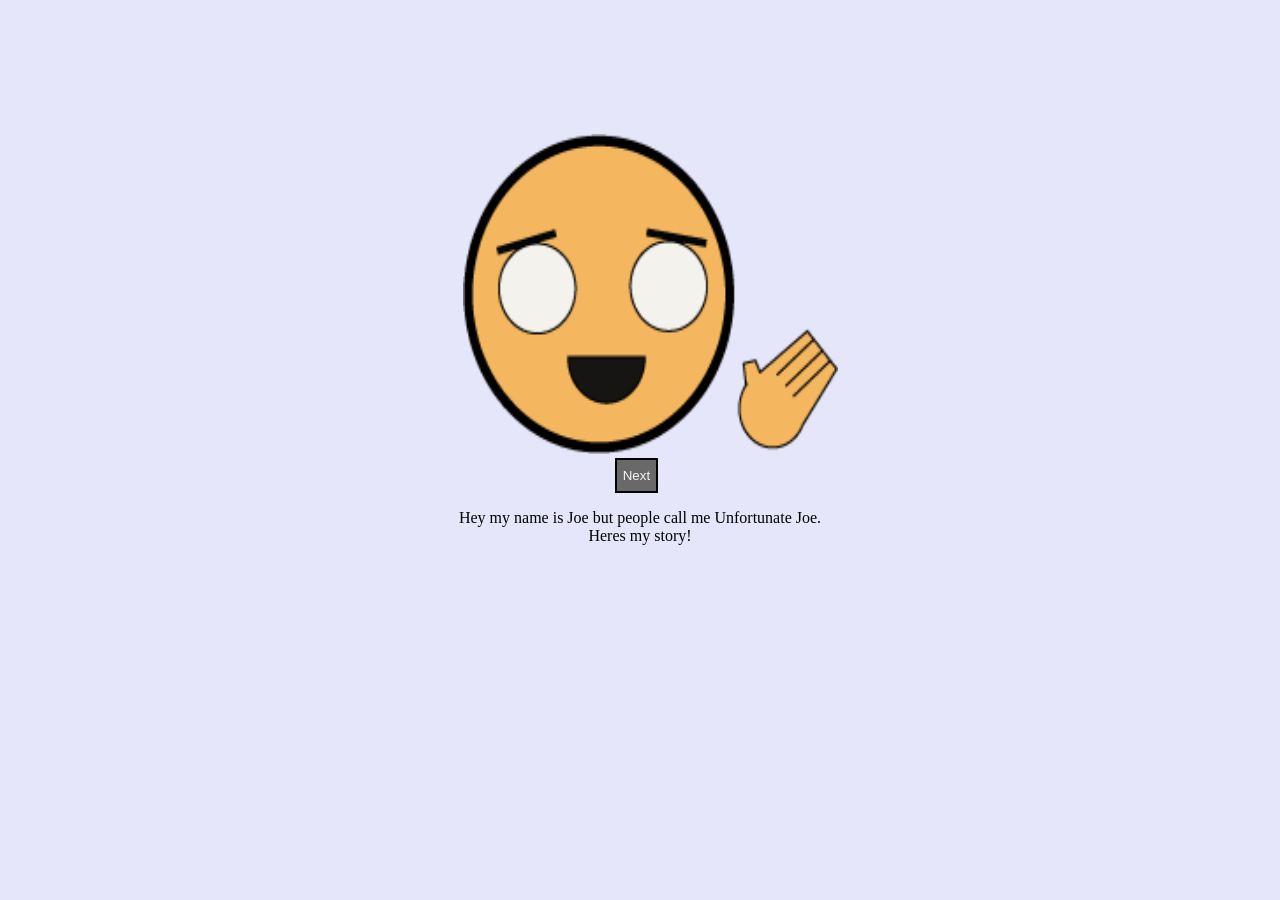
<file: comic/index.html>
<!DOCTYPE html>
<html>
<head>
	<meta charset="utf-8">
	<title>comic</title>
	<link rel="stylesheet" type href="style/stylesheet.css"> <!-- link css -->
</head>
<body>


<!-- array -->
<div class ="panel"> <!-- used the div as a way to contain multiple elements as well as a way to add styles to multiple elements at once if needed and it can be used for functions to create or call to from javascript.-->

<img id ="pan" src="pics/Joe.png"> <!-- created this image to start the array function in my javascript.-->

</div>


<!-- next button -->
<div class="buttons">

<button  onclick="nextPanel()" id="next"> Next </button>   <!-- added this button with a function to allow me to change through the array -->

</div>





<!-- food links -->
<div class="buttons2">
	
<a href="toaster.html"><button onclick = "toast()" id ="opt1" style="display: none;"> Margerine and Toast. Yummy! </button></a> <!-- created these buttons as links to another html page for the user choice-->

<a href="takeout.html"> <button onclick ="takeout()"    id ="opt2" style="display: none;"> Takeout :P </button></a>

</div>


<!-- text and story -->
<div class="paragraphs"> <!-- as mentioned above the div combined with a class can be used to attach multiple style functions to multiple elements, in this case i used a class to add style to my text as I planned for them to be in the same style.-->

<p id="intro"> Hey my name is Joe but people call me Unfortunate Joe.

<br>Heres my story!


</p>	

<p id="alarm" style="display:none;">Joe is sleeping peacefully. Unfortunatley Joe's alarm was not set lastnight.
<br>Joe wakes up alarmed and rushes to his phone. 
 </p>

<p id="phone" style="display:none;"> Fortunatley Joe's manager, Doug calls him to tell him that his shift has been cancelled. </p>

<p id="fridge" style="display:none;"> Joe is relieved that his shift is cancelled, but he cant deny the fact that he is hungry. 
<br>Unfortunatley Joe forgot to get groceries and must decide to what to eat.
<br> Toast or leftovers? 
</p>




</div>













<script src="js/script.js"></script>
</body>
</html>
</file>
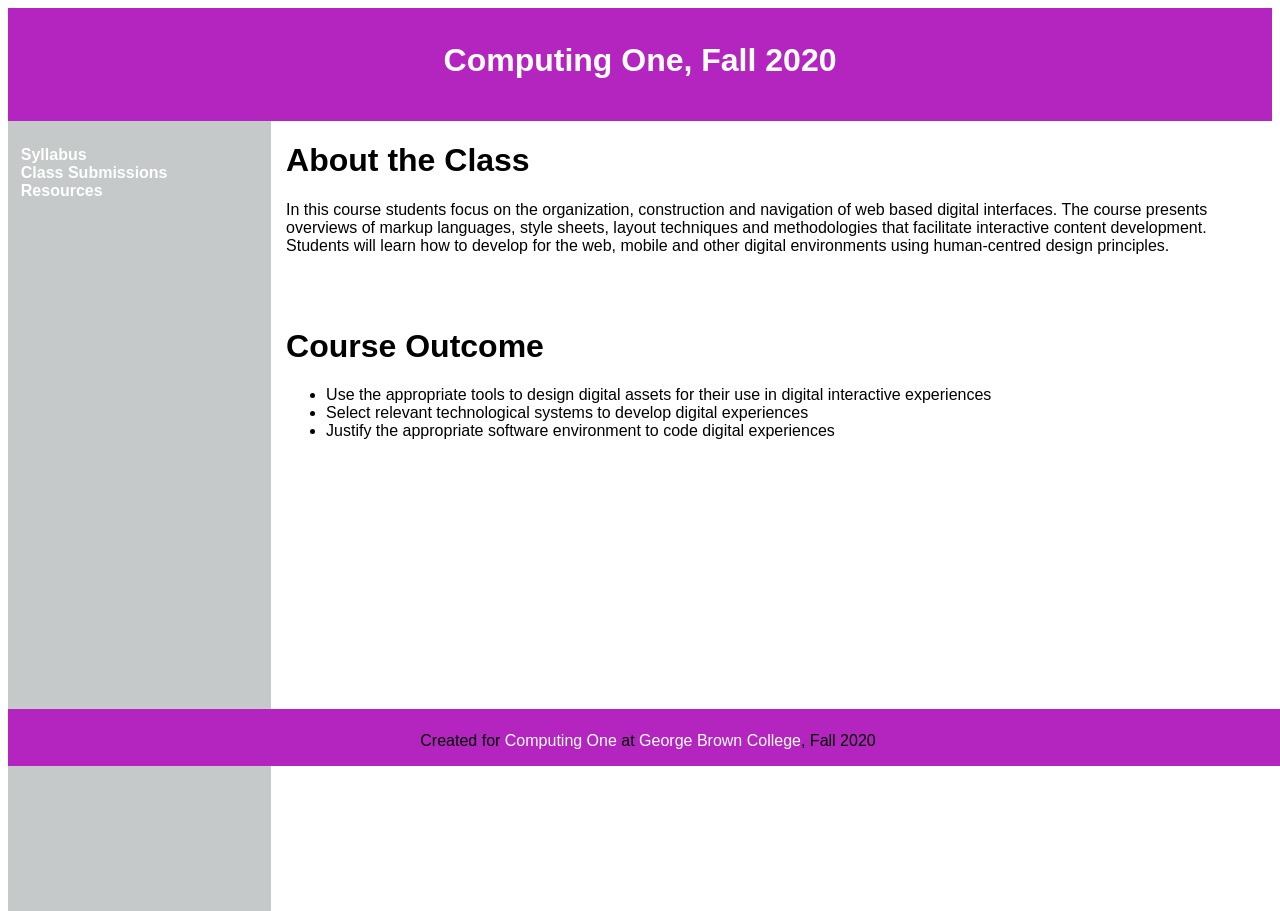
<file: WaynePuaTakeHome1/index.html>
<!DOCTYPE html>
<head>
	<title>CSS Layout Exercise</title>
	<link rel="stylesheet" type="text/css" href="css/styles.css">
</head>

<body>
	<div class="header">
		<h1>Computing One, Fall 2020</h1>
	</div>

	<div class="navigation">
		<a href="https://docs.google.com/document/d/1Eed9On7QbC6mw-JTWrd3ZVF1dLmCAOVtAYf3ogb40YY/edit" target="blank">Syllabus</a><br>
		<a href="https://bb-gbc.blackboard.com/webapps/discussionboard/do/conference?toggle_mode=read&action=list_forums&course_id=_189744_1&nav=discussion_board_entry&mode=view" target="blank">Class Submissions</a><br>
		<a href="https://bb-gbc.blackboard.com/webapps/blackboard/execute/content/blankPage?cmd=view&content_id=_5498738_1&course_id=_189744_1&mode=reset" target="blank">Resources</a><br>
	</div>

	<div class="content">
		<h1>About the Class</h1>
		<p> In this course students focus on the organization, construction and navigation of web based digital interfaces. The course presents overviews of markup languages, style sheets, layout techniques and methodologies that facilitate interactive content development. Students will learn how to develop for the web, mobile and other digital environments using human-centred design principles.</p>
<br><br>
		<h1>Course Outcome</h1>
		<ul>
			<li>Use the appropriate tools to design digital assets for their use in digital interactive experiences</li>
			<li>Select relevant technological systems to develop digital experiences</li>
			<li>Justify the appropriate software environment to code digital experiences</li>

		</ul>
	</div>

	<div class="footer">
		<p>Created for <a href="https://drive.google.com/open?id=1Eed9On7QbC6mw-JTWrd3ZVF1dLmCAOVtAYf3ogb40YY">Computing One</a> at <a href="https://www.georgebrown.ca/"> George Brown College</a>, Fall 2020</p>
	</div>

</body>
</file>
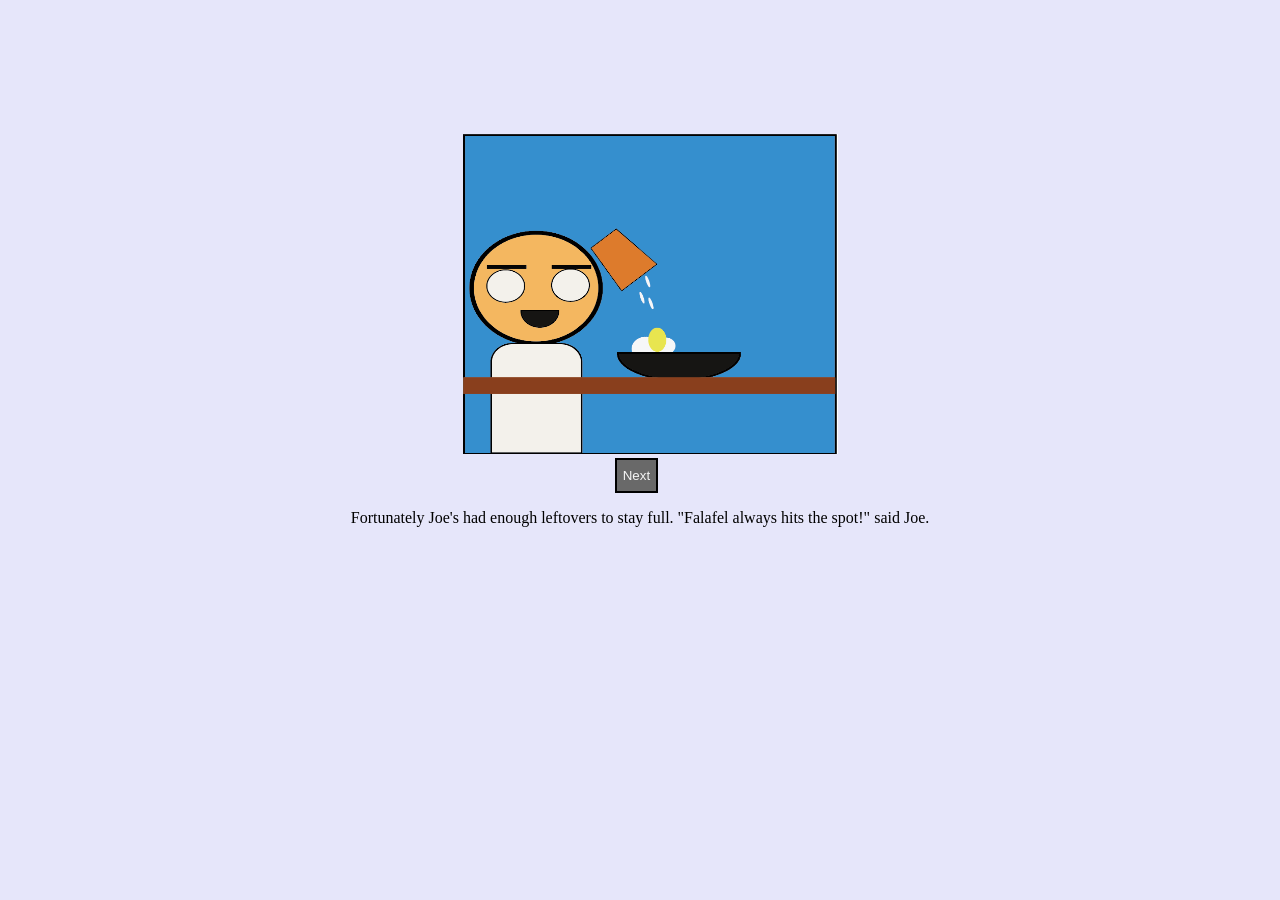
<file: comic/takeout.html>
<!DOCTYPE html>
<html>
<head>
	<meta charset="utf-8">
	<title>takeout</title>
	<link rel="stylesheet" type href="style/stylesheet.css">
</head>
<body>

<img  id="food"src="pics/takeout.png">

<button onclick="newStrip()" id ="path2"> Next </button>

<div class="paragraphs">
<p id= "yum"> Fortunately Joe's had enough leftovers to stay full. "Falafel always hits the spot!" said Joe.</p>

<p id="ohh" style="display: none;">Unfortunately the falafels were a month old and Joe had to go. 
<br>"this is not good!" </p>






<script src="js/script.js"></script>
</body>
</html>
</file>
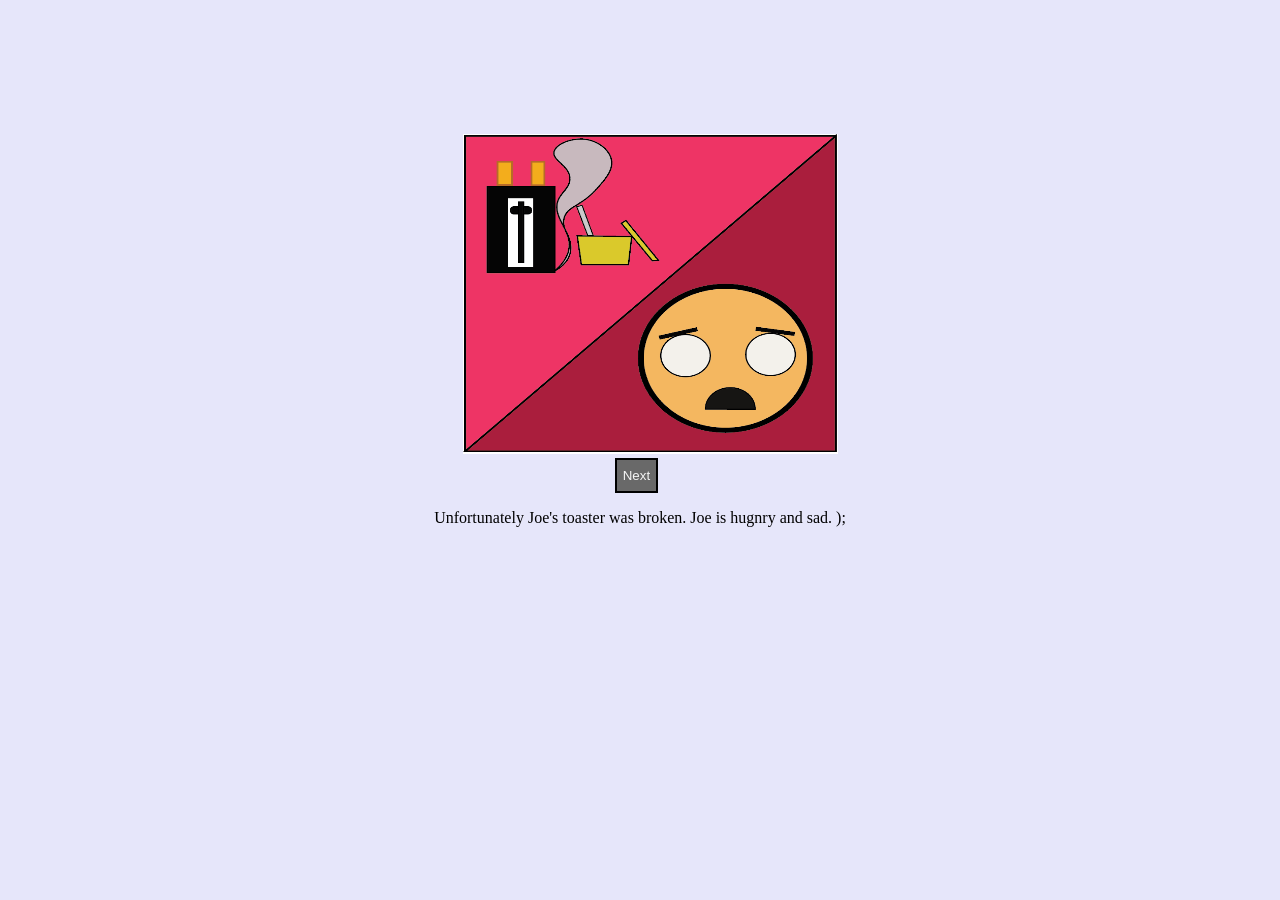
<file: comic/toaster.html>
<!DOCTYPE html>
<html>
<head>
	<meta charset="utf-8">
	<title>toaster </title>
	<link rel="stylesheet" type href="style/stylesheet.css">
</head>
<body>
                
<img  id="broke"src="pics/four.png">

<button onclick="newPanel()" id ="path"> Next </button>

<div class="paragraphs">
<p id= "sad"> Unfortunately Joe's toaster was broken. Joe is hugnry and sad. );</p>

<p id="squad" style="display: none;">Fortunately Joe gets a call from his bestfriend Jim asking if he wants to go grab some McDonalds. 
<br>Joe accepts the offer and meets Jim at Mcdonalds. </p>

<p id="noFries" style="display:none;"> Unfortunately they forgot to put the fries in the bag. "Thats the way she goes, I guess." said Joe.W</p>
</div>



<script src="js/script.js"></script>
</body>
</html>
</file>
<file: comic/style/stylesheet.css>
/*body*/
body{
background-color: lavender;


}


/* illustrations */
.panel{



}

#pan{
	 /* width and height adjust the elements size via pixel or percent depending on the situation, padding allows creates a space between elements including the page, simmilar to <br> but with more specification.*/
width: 375px;  
height: 320px;
padding-left:36% ;
padding-top:10% ;

}

#broke{
width: 375px;
height: 320px;
padding-left:36% ;
padding-top:10% ;
}

#food{

width: 375px;
height: 320px;
padding-left:36% ;
padding-top:10% ;


}





}


/*next*/
.buttons{
    
}

 /* margin -left is used in context with elements similar to buttons as it allows to move the whole object at once
    text align allows us to move the text in any given context ie page, button or div etc.
    border style allows us to make it the border of the button a different styl such as "none" , or rounded.
    background color allows us to change the color of the element it is being called to in this case the button.
    cursor allows us to change the style of the element when the cursor intersects with the element, in this case it will change to a hand pointing thus "pointer".
    */

   #next{ 
	margin-left:48% ;
	text-align: center;
	color:whitesmoke ;
	border-style:solid ;
	background-color: dimgray ;
	width:100 px ;
	height: 35px;
	cursor:pointer ;



}


#path{


	margin-left:48% ;
	text-align: center;
	color:whitesmoke ;
	border-style:solid ;
	background-color: dimgray ;
	width:100 px ;
	height: 35px;
	cursor:pointer ;

}


#path2{
    margin-left:48% ;
	text-align: center;
	color:whitesmoke ;
	border-style:solid ;
	background-color: dimgray ;
	width:100 px ;
	height: 35px;
	cursor:pointer ;



}
/*opt 1 & 2 */
.buttons2{}

/* position allows for elements to gain specific charateristics such as absolute where this allows the element to be the top layer and go over elements as well. */

#opt1{ position: absolute; 

	margin-top: ;
	margin-left:35% ;
	text-align: center;
	color:yellow ;
	border-style:solid ;
	background-color: brown;
	width:100 px ;
	height: 35px;
	cursor:pointer ;

 


}

#opt2{
		margin-top: ;
	margin-left:57% ;
	text-align: center;
	color: indianred ;
	border-style: solid ;
	background-color: sandybrown ;
	width: 85px ;
	height: 35px ;
	cursor: pointer;


}

.paragraphs{

	text-align: center;


}
</file>
<file: WaynePuaTakeHome1/css/styles.css>
body {

	font-family: sans-serif;
}

/*all headers*/
h1 {

}

/* links*/
a { color: white;
	font-family: sans-serif;
	text-decoration: none;

}
/*link style*/
a:hover { text-decoration: underline;

}

/* Compunting One, Fall 2020*/
.header {

    padding-top: 1%;

	text-align: center;
    
    color: white;
    background-color: #B325be;

    width: 100%;
    height: 100px;

}

.navigation {
	f
	ont-size: 20px;
	font-weight: bold;
	
	padding-left: 1%;
	padding-top: 2%;
	
	position: absolute;
	text-align: left;
	
	background-color: #C6c9c9;
	height: 85%;
	width: 250px;
}

.content { 

padding-left: 22%;
padding-bottom: 20%;

}

.footer {
	
	
	padding-top: 0.5%;
	
	text-align: center;
	
	background-color:#B325be;
	
	width: 100%;
	height: 50px;
	
position: absolute;
	

}
</file>
